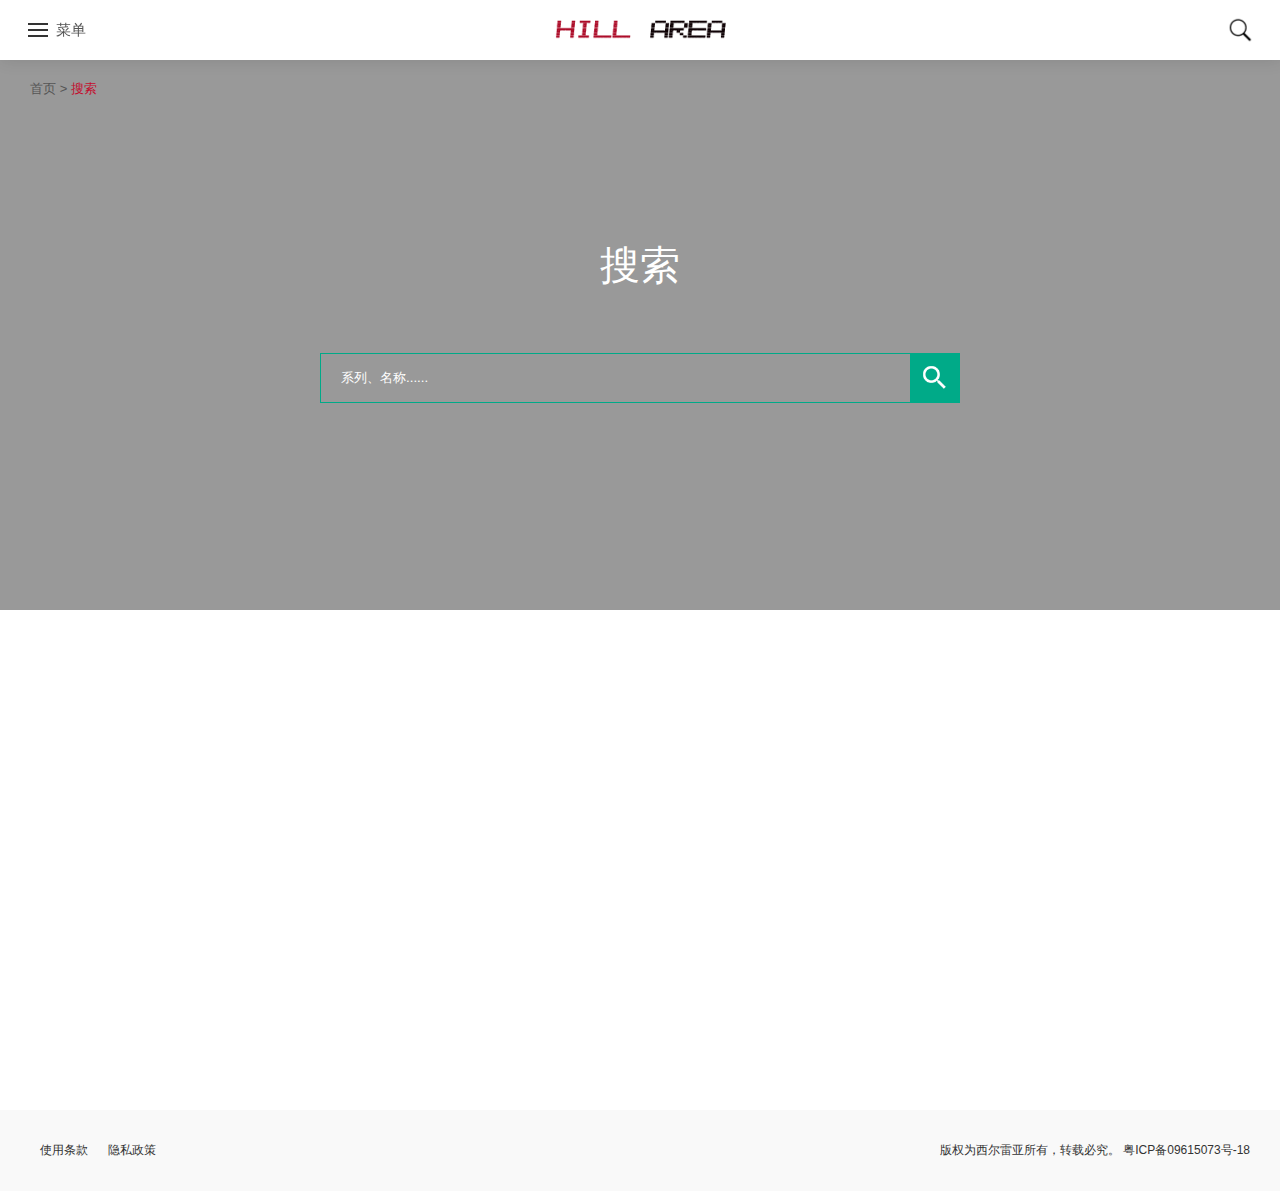
<file: search.html>
<!doctype html>
<html lang="en">
<head>
    <meta charset="UTF-8">
    <meta name="viewport"
          content="width=device-width, user-scalable=no, initial-scale=1.0, maximum-scale=1.0, minimum-scale=1.0">
    <meta http-equiv="X-UA-Compatible" content="ie=edge">
    <title>Search</title>
    <link rel="stylesheet" href="css/index.css">
    <link rel="stylesheet" href="css/media.css">
</head>
<body>
    <div class="main">
        <div class="header" id="header">
            <a href="index.html" class="logo" id="logo"></a>
            <a href="search.html" class="search"></a>
        </div>
        <div class="main-bg fixed" id="main-bg"></div>
        <div class="menu fixed" id="menu">
            <div class="menu-line" id="menu-line">
                <span class="" id="menu-l1"></span>
                <span class="" id="menu-l2"></span>
                <span class="" id="menu-l3"></span>
            </div>
            <div class="menu-text" id="menu-text">菜单</div>
        </div>
        <!--导航-->
        <div class="nav fixed" id="nav">
            <a href="list.html" class="nav-list">
                <span class="nav-icon"><img src="image/machine.png"></span>
                <span class="nav-text">机械系列</span>
                <span class="nav-line"></span>
            </a>
            <a href="list.html" class="nav-list">
                <span class="nav-icon"><img src="image/quartz.png"></span>
                <span class="nav-text">石英系列</span>
                <span class="nav-line"></span>
            </a>
            <a href="list.html" class="nav-list">
                <span class="nav-icon"><img src="image/sport.png"></span>
                <span class="nav-text">运动系列</span>
                <span class="nav-line"></span>
            </a>
            <a href="list.html" class="nav-list">
                <span class="nav-icon"><img src="image/couple.png"></span>
                <span class="nav-text">情侣系列</span>
                <span class="nav-line"></span>
            </a>
        </div>
        <!--内容-->
        <div class="search-cont">
            <div class="search-cont-bg"></div>
            <div class="search-form">
                <div class="search-nav">
                    <a href="index.html">首页</a>
                    <span>></span>
                    <span class="list-thisWeb">搜索</span>
                </div>
                <form action="" class="search-action">
                    <p class="search-form-title">搜索</p>
                    <input type="text" id="search-input" value="系列、名称......">
                    <div class="search-submit"><span></span></div>
                </form>
            </div>
        </div>
        <!--footer-->
        <div class="sFooter oh">
            <div class="sFooter-l fl"><a href="">使用条款</a><a href="">隐私政策</a></div>
            <div class="sFooter-r fr">版权为西尔雷亚所有，转载必究。 粤ICP备09615073号-18</div>
        </div>
    </div>
    <script src="js/rem.js"></script>
    <script src="js/main.js"></script>
    <script>
        var sInput=document.getElementById('search-input');
        sInput.onclick=function(){
            if(this.value=='系列、名称......'){
                this.value='';
            }
        }
        sInput.onblur=function(){
            if(this.value==''){
                this.value='系列、名称......';
            }
        }
    </script>
</body>
</html>
</file>
<file: css/index.css>
html,body,div,p,ul,li,input,button,textarea,h1,h2,h3,h4{
    margin: 0;
    padding: 0;
}
html,body{
    height: 100%;
}
body{
    font-family: omega-regular,arial,helvetica,sans-serif;
    -webkit-font-smoothing: antialiased;
    color: #555;
    font-size: .16rem;
}
ul{
    list-style: none;
}
a{
    text-decoration: none;
    color: #555;
}
.fixed{
    position: fixed;
    -webkit-transform: translateZ(0);
    -moz-transform: translateZ(0);
    -ms-transform: translateZ(0);
    -o-transform: translateZ(0);
    transform: translateZ(0);
}
.oh{
    overflow: hidden;
}
.fl{
    float: left;
}
.fr{
    float: right;
}
.main{
    height: 100%;
}
.main-bg{
    top: 0;
    left: 0;
    width: 100%;
    height: 100%;
    background-color: rgba(0,0,0,.4);
    display: none;
    z-index: 4;
}
.header{
    position: fixed;
    top: 0;
    left: 0;
    width: 100%;
    height: .6rem;
    text-align: center;
    background-color: #fff;
    z-index: 3;
    box-shadow: .01rem .01rem .15rem 0 rgba(0,0,0,.1);
    -webkit-transform: translateZ(0);
    -moz-transform: translateZ(0);
    -ms-transform: translateZ(0);
    -o-transform: translateZ(0);
    transform: translateZ(0);
    -webkit-transition: .3s;
    -moz-transition: .3s;
    -ms-transition: .3s;
    -o-transition: .3s;
    transition: .3s;
}
.dHeader{
    top: -0.7rem;
}
.logo{
    display: inline-block;
    width: 3rem;
    height: .6rem;
    line-height: .6rem;
    background: url("../image/LOGO.png") center no-repeat;
    background-size: 2rem .5rem;
}
.down{
    background-color: rgba(0,0,0,.4);
}
.search{
    position: absolute;
    top: 0;
    right: 0;
    width: .8rem;
    height: .6rem;
    background: url('../image/search.png') center no-repeat;
    background-size: .3rem;
}
.menu{
    top: .01rem;
    left: .1rem;
    padding: .18rem;
    cursor: pointer;
    z-index: 5;
}
.menu>div{
    display: inline-block;
    vertical-align: middle;
}
.menu-line{
    margin-top: .04rem;
    -webkit-transition: .3s;
    -moz-transition: .3s;
    -ms-transition: .3s;
    -o-transition: .3s;
    transition: .3s;
}
.menu-line2{
    -webkit-transform: rotateZ(180deg);
    -moz-transform: rotateZ(180deg);
    -ms-transform: rotateZ(180deg);
    -o-transform: rotateZ(180deg);
    transform: rotateZ(180deg);
}
.menu-line>span{
    display: block;
    width: .20rem;
    margin-bottom: .04rem;
    border-bottom: .02rem solid #333;
}
.menu-l1{
    -webkit-transform: rotate(45deg) translate(.05rem,.05rem);
    -moz-transform: rotate(45deg) translate(.05rem,.05rem);
    -ms-transform: rotate(45deg) translate(.05rem,.05rem);
    -o-transform: rotate(45deg) translate(.05rem,.05rem);
    transform: rotate(45deg) translate(.05rem,.05rem);
}
.menu-l2{
    opacity: 0;
}
.menu-l3{
    -webkit-transform: rotate(-45deg) translate(.03rem,-.04rem);
    -moz-transform: rotate(-45deg) translate(.03rem,-.04rem);
    -ms-transform: rotate(-45deg) translate(.03rem,-.04rem);
    -o-transform: rotate(-45deg) translate(.03rem,-.04rem);
    transform: rotate(-45deg) translate(.03rem,-.04rem);
}
.menu-text{
    padding-left: .04rem;
    font-size: .15rem;
}
.nav{
    top: 0;
    left: -2rem;
    width: 2rem;
    height: 100%;
    font-size: .13rem;
    padding: .7rem 0 .5rem;
    text-align: center;
    background-color: white;
    border-top: 1px solid #e2e2e2;
    -webkit-transition: .3s;
    -moz-transition: .3s;
    -ms-transition: .3s;
    -o-transition: .3s;
    transition: .3s;
    -webkit-box-sizing: border-box;
    -moz-box-sizing: border-box;
    box-sizing: border-box;
    z-index: 4;
}
.navShow{
    left: 0!important;
}
.nav-list{
    display: block;
    padding-bottom: .18rem;
}
.nav-list>span{
    display: block;
}
.nav-icon{
    height: .4rem;
}
.nav-icon>img{
    height: 100%;
}
.nav-text{
    padding-top: .04rem;
}
.nav-line{
    width: 14px;
    border-bottom: 2px solid #e2e2e2;
    margin: auto;
    padding-bottom: .18rem;
}
.cont{
    padding-top: .6rem;
}
.lCont{
    background-color: #f9f9f9;
}
.contDown{
    background-color: rgba(0,0,0,.4);
}
.cont-text{
    text-align: center;
    color: #a37e2c;
    font-size: .15rem;
    padding-top: .4rem;
}
.cont-title{
    text-align: center;
    color: #111;
    font-size: .30rem;
    padding-top: .06rem;
}
.cont-text2{
    text-align: center;
    color: #666;
    font-size: .2rem;
    padding: .2rem .5rem 0;
}
.cont-wrapper{
    max-width: 10.24rem;
    margin: auto;
    padding-bottom: .8rem;
}
.cont-list{
    text-align: center;
    width: 2.56rem;
    padding-bottom: .2rem;
    -webkit-transition: .3s;
    -moz-transition: .3s;
    -ms-transition: .3s;
    -o-transition: .3s;
    transition: .3s;
}
.cont-list img{
    width: 100%;
}
.cont-list p{
    color: #111;
}
.cont-list:hover{
    background-color: rgba(0,0,0,.1);
}
.cont-banner{
    height: 3rem;
    line-height: 3rem;
    color: white;
    font-weight: bold;
    font-size: .26rem;
    text-align: right;
    background: url("../image/banner.jpg") center no-repeat fixed;
    background-size: 16rem 12rem;
}
.cont-banner>p{
    padding-right: 1rem;
}
.cont-banner2{
    padding-top: .5rem;
}
.cont-banner2>div{
    height: 3rem;
    line-height: 3rem;
    text-align: center;
    color: white;
    font-weight: bold;
    font-size: .26rem;
    background: url("../image/banner2.jpg") center no-repeat;
    background-size: cover;
}
.cont-grid{
    padding: 1rem 0 0 .08rem;
    max-width: 10.24rem;
    margin: auto;
}
.cont-grid-l{
    width: 45%;
}
.cont-grid-r{
    width: 50%;
}
.cont-grid-r>img{
    width: 100%;
}
.cont-grid-title{
    line-height: 120%;
    text-transform: uppercase;
    letter-spacing: .06rem;
    font-size: .36rem;
    color: #c40d2e;
    padding: .3rem 0;
}
.cont-grid-text{
    font-size: .18rem;
    padding-bottom: .5rem;
}
.cont-grid-link{
    display: inline-block;
    padding: .16rem .6rem;
    border: 1px solid #e2e2e2;
    font-size: .16rem;
    color: #333;
}
.footer{
    padding-top: .8rem;
}
.lFooter{
    padding-top: .2rem;
}
.footer-title{
    text-align: center;
    padding-bottom: .2rem;
    font-size: .14rem;
    color: #222222;
}
.footer-wrapper{
    background-color: #f9f9f9;
    padding: .4rem 0;
}
.footer-cont{
    max-width: 12rem;
    height: 3.2rem;
    margin: auto;
}
.footer-cont>li+li{
    border-left: 1px solid #e2e2e2;
}
.footer-cont-li{
    width: 33.3333333%;
    height: 100%;
    padding-left: .2rem;
    letter-spacing: .01rem;
    -webkit-box-sizing: border-box;
    -moz-box-sizing: border-box;
    box-sizing: border-box;
}
.footer-cont-li-title{
    color: #c40d2e;
    font-size: .2rem;
    padding-bottom: .18rem;
}
.footer-cont-li>a{
    display: block;
    font-size: .14rem;
    letter-spacing: .01rem;
}
.footer-cont-li>a:hover,.footer-bottom a:hover{
    color: #c40d2e;
}
.last-link{
    margin-bottom: .4rem;
}
.footer-bottom{
    background-color: #F2F2F2;
    padding: .32rem 0;
    text-align: center;
    font-size: .13rem;
}
.footer-bottom a{
    text-decoration: underline;
    font-size: .13rem;
}
.footer-contact{
    display: inline-block!important;
    padding: .12rem .4rem;
    border: 1px solid #e2e2e2;
    font-size: .14rem;
    color: #333;
    margin-top: .2rem;
    -webkit-transition: .3s;
    -moz-transition: .3s;
    -ms-transition: .3s;
    -o-transition: .3s;
    transition: .3s;
}
.footer-contact:hover{
    background-color: #c40d2e;
    color: white!important;
}
.footer-share{
    padding-top: .2rem;
}
.footer-share-li{
    width: .32rem;
    height: .32rem;
    background-image: url("../image/share.png");
    background-repeat: no-repeat;
    background-size: 2.1rem .3rem;
}
.footer-share-li:nth-child(1){background-position: 0 0;}
.footer-share-li:nth-child(2){background-position: -0.3rem 0;}
.footer-share-li:nth-child(3){background-position: -0.6rem 0;}
.footer-share-li:nth-child(4){background-position: -0.9rem 0;}
.footer-share-li:nth-child(5){background-position: -1.2rem 0;}
.footer-share-li:nth-child(6){background-position: -1.5rem 0;}
.footer-share-li:nth-child(7){background-position: -1.8rem 0;}
.footer-msg2{
    display: none;
}
.footer-bottom>a{
    display: none;
}
.footer-msg1,.footer-msg2{
    padding: 0 .08rem;
}
.list-title{
    height: 5.5rem;
    position: relative;
}
.list-title-bg{
    height: 100%;
    background: url("../image/mbg.jpg") center no-repeat;
    background-size: cover;
}
.list-title-text{
    position: absolute;
    top: 0;
    left: 0;
    width: 100%;
    height: 100%;
    line-height: 5.5rem;
    font-size: .6rem;
    color: white;
    background-color: rgba(0,0,0,.4);
    text-align: center;
}
.list-nav{
    position: absolute;
    top: .2rem;
    left: .3rem;
    font-size: .14rem;
}
.list-thisWeb,.list-nav-link:hover{
    color: #c40d2e;
}
.list-h{
    font-weight: normal;
    text-align: center;
    color: #c40d2e;
    padding: .6rem 0 .2rem;
}
.list-cont{
    max-width: 14rem;
    margin: auto;
}
.list-li{
    text-align: center;
    width: 25%;
}
.list-li a{
    display: block;
    color: #333;
    font-size: .15rem;
    padding: 0 .1rem .14rem;
}
.list-text{
    white-space: nowrap;
    overflow: hidden;
    text-overflow: ellipsis;
}
.list-li img{
    width: 100%;
}
.detail-nav{
    padding: .2rem .3rem;
}
.detail-nav>a,.detail-nav>span{
    font-size: .13rem;
}
.detail-nav>a:hover{
    color: #c40d2e;
}
.detail-wrapper{
    max-width: 12rem;
    margin: auto;
    background-color: #f9f9f9;
}
.detail-l{
    width: 40%;
    background-color: white;
}
.detail-l>img{
    width: 100%;
}
.space{
    height: .2rem;
}
.detail-r{
    width: 54%;
    padding: .6rem .2rem;
    -webkit-box-sizing: border-box;
    -moz-box-sizing: border-box;
    box-sizing: border-box;
}
.detail-r-text{
    font-size: .15rem;
    line-height: 200%;
    color: #333;
}
.detail-p-w{
    width: 90%;
    margin: auto;
}
.detail-p-w img{
    width: 100%;
}
.detail-m-w{
    padding-bottom: .2rem;
    border-bottom: 1px solid #ccc;
}
.detail-m-w img{
    float: left;
}
.detail-title{
    font-weight: normal;
    padding-bottom: .4rem;
    color: #666;
}
.detail-title>span{
    color: #c40d2e;
    padding-right: .08rem;
}
.detail-parameter{
    background-color: #f9f9f9;
    padding-bottom: .3rem;
}
.detail-parameter-title,.detail-msg-title,.detail-history-title{
    font-size: .2rem;
    color: #111111;
    padding: .3rem 0 .2rem .2rem;
    border-bottom: 1px solid #ccc;
}
.detail-msg-title{
    width: 100%;
    -webkit-box-sizing: border-box;
    -moz-box-sizing: border-box;
    box-sizing: border-box;
}
.detail-history-title{
    border: none;
    -webkit-box-sizing: border-box;
    -moz-box-sizing: border-box;
    box-sizing: border-box;
}
.detail-history-bg{
    height: 3rem;
    background: url("https://www.tissotwatches.cn/media/wysiwyg/product/product_detail_about_tissot_img1.png") center no-repeat;
    background-size: cover;
}
.detail-h-t-w2{
    background-color: #f9f9f9;
}
.detail-h-t-w>div{
    width: 50%;
    margin: auto;
    font-size: .13rem;
    color: #000;
    padding: .2rem 0;
}
.detail-history-text{
    line-height: 140%;
}
.detail-history-t{
    display: inline-block;
    border-bottom: 2px solid black;
    font-weight: bold;
    font-size: .2rem;
    padding-bottom: .1rem;
    margin-bottom: .14rem;
}
.search-cont{
    position: relative;
    padding: .6rem 0 5rem;
    height: 5.5rem;
}
.search-cont-bg,.search-form{
    position: absolute;
    top: .6rem;
    left: 0;
    width: 100%;
    height: 5.5rem;
}
.search-cont-bg{
    background: url("https://www.omegawatches.cn/fileadmin/Search/showroom_search_large.jpg") center no-repeat;
    background-size: cover;
    z-index: 1;
}
.search-form{
    z-index: 2;
    background-color: rgba(0,0,0,.4);
}
.search-nav{
    padding: .2rem .3rem;
    font-size: .13rem;
}
.search-nav a{
    font-size: .13rem;
}
.search-nav a:hover{
    color: #c40d2e;
}
.search-action{
    padding-top: 1.2rem;
    position: relative;
    width: 50%;
    margin: auto;
}
.search-form-title{
    color: white;
    font-size: .4rem;
    text-align: center;
    padding-bottom: .6rem;
}
.search-action input{
    display: block;
    width: 100%;
    height: .5rem;
    color: white;
    background-color: rgba(0,0,0,0);
    border: .01rem solid #00AA88;
    padding: 0 .6rem 0 .2rem;
    -webkit-box-sizing: border-box;
    -moz-box-sizing: border-box;
    box-sizing: border-box;
}
.search-submit{
    position: absolute;
    right: .01rem;
    bottom: .01rem;
    width: .49rem;
    height: .49rem;
    background-color: #00AA88;
    cursor: pointer;
}
.search-submit>span{
    display: block;
    height: 100%;
    background: url("../image/s.png") left top no-repeat;
    background-size: cover;
}
.search-submit:hover{
    background-color: white;
}
.search-submit:hover span{
    background: url("../image/s.png") left bottom no-repeat;
    background-size: cover;
}
.sFooter{
    padding: .32rem .3rem;
    color: #333;
    background-color: #f9f9f9;
    text-align: center;
    font-size: .12rem;
}
.sFooter a{
    padding: 0 .1rem;
    color: #333;
}
.sFooter a:hover{
    color: #c40d2e;
}
</file>
<file: css/media.css>
@media screen and (max-width: 960px){
    .list-li{
        width: 33.333333%;
    }
    .search-action{
        width: 60%;
    }
}
@media screen and (max-width: 768px){
    .cont-grid-title{
        font-size: .24rem;
        padding: .1rem 0;
    }
    .cont-grid-text{
        font-size: .16rem;
        padding-left: .06rem;
        padding-bottom: .2rem;
    }
    .cont-grid-link{
        padding: .1rem .4rem;
        font-size: .16rem;
    }
    .search-action{
        width: 80%;
    }
}
@media screen and (max-width: 640px){
    .nav{
        width: 100%;
        left: -100%;
        text-align: left;
    }
    .nav-icon,.nav-text{
        display: inline-block!important;
        vertical-align: middle;
        font-size: .17rem;
    }
    .nav-list{
        padding-left: .3rem;
        padding-top: .15rem;
        border-bottom: 1px solid #e2e2e2;
    }
    .nav-line{
        display: none!important;
    }
    .titleDown{
        background-color: white;
    }
    .cont-list{
        width: 2.1rem;
    }
    .footer-bottom{
        background-color: #f9f9f9;
    }
    .footer-wrapper{
        display: none;
    }
    .footer-share,.footer-contact{
        display: block;
    }
    .footer-share{
        padding-bottom: .2rem;
        text-align: center;
    }
    .footer-share-li{
        display: inline-block;
    }
    .footer-legal,.footer-msg2{
        display: block;
    }
    .footer-msg,.footer-msg1{
        display: none;
    }
    .footer-legal{
        padding-bottom: .1rem;
    }
    .footer-bottom>a{
        display: inline-block;
        text-decoration: none;
        padding: .12rem .4rem;
        border: 1px solid #e2e2e2;
        font-size: .14rem;
        color: #333;
        margin-top: .2rem;
    }
    .list-nav{
        display: none;
    }
    .list-li{
        width: 50%;
    }
    .detail-wrapper>div{
        width: 100%;
    }
    .detail-r{
        text-align: center;
        padding: .6rem .2rem;
        -webkit-box-sizing: border-box;
        -moz-box-sizing: border-box;
        box-sizing: border-box;
    }
    .detail-p-w{
        width: 100%;
    }
    .detail-h-t-w>div{
        width: 90%;
    }
    .detail-history-text{
        font-size: .16rem;
    }
    .search-action{
        width: 90%;
    }
    .search-action input{
        height: .7rem;
        padding: 0 .72rem 0 .2rem;
    }
    .search-submit{
        width: .69rem;
        height: .69rem;
    }
    .sFooter>div{
        float: none;
        line-height: 180%;
    }
    .detail-nav,.search-nav{
        display: none;
    }
}
@media screen and (max-width: 374px){
    .cont-grid-title{
        padding: 0;
        font-size: .13rem;
    }
    .cont-grid-text{
        font-size: .12rem;
        padding-bottom: .06rem;
    }
}
</file>
